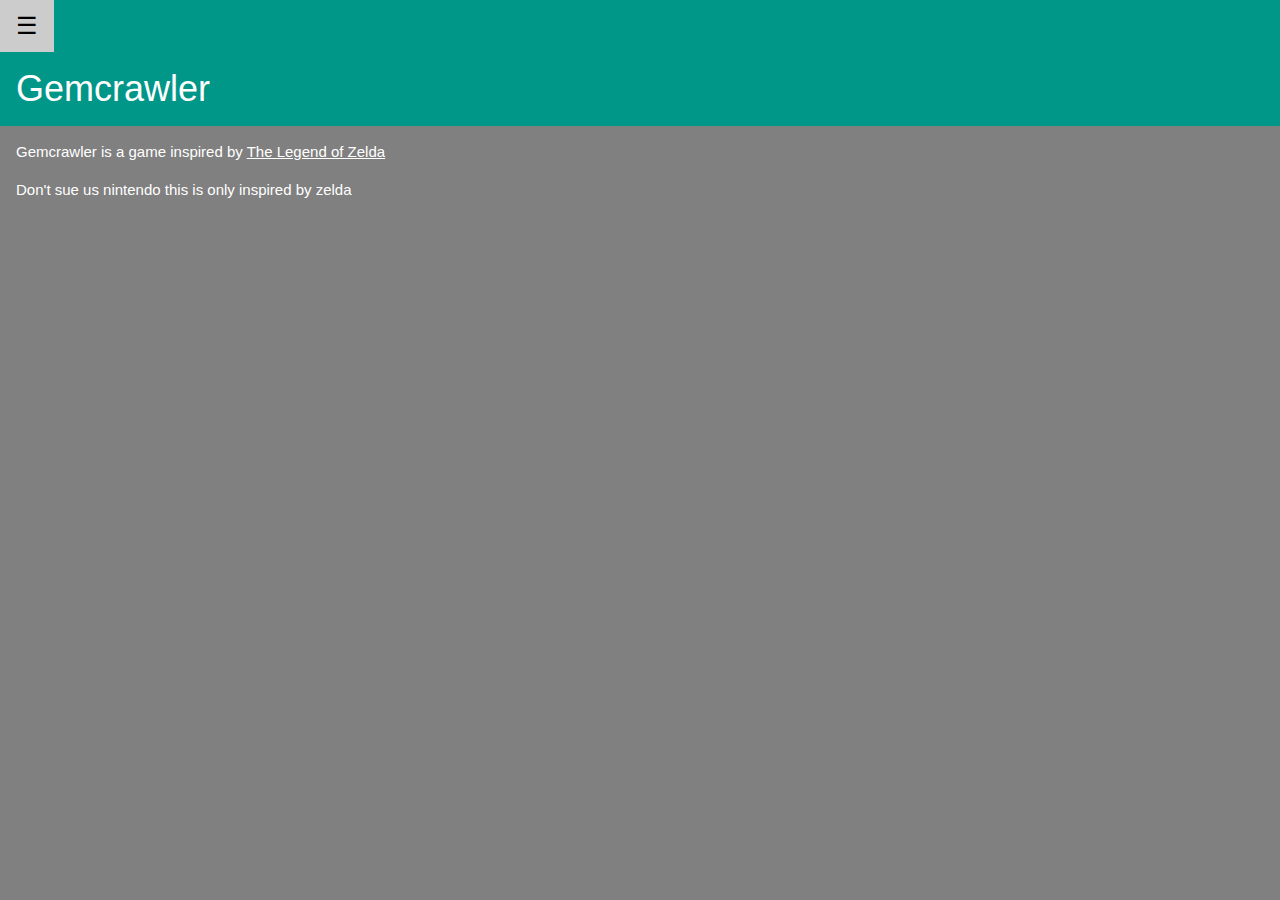
<file: index.html>
<!DOCTYPE html5>
<html>
<title>Gemcrawler</title>
<link rel="stylesheet" href="style.css">
<meta name="viewport" content="width=device-width, initial-scale=1">
<link rel="stylesheet" href="https://www.w3schools.com/w3css/4/w3.css">
<body>

<div class="w3-sidebar w3-bar-block w3-card w3-animate-left" style="display:none" id="mySidebar">
  <button class="w3-bar-item w3-button w3-large"
  onclick="w3_close()">Close &times;</button>
  <a href="downloads.html" class="w3-bar-item w3-button">Play Gemcrawler</a>
  <a href="credits.html" class="w3-bar-item w3-button">Credits</a>
  <a href="faq.html" class="w3-bar-item w3-button">F.A.Q</a>
</div>

<div id="main">

<div class="w3-teal">
  <button id="openNav" class="w3-button w3-teal w3-xlarge" onclick="w3_open()">&#9776;</button>
  <div class="w3-container">
    <h1>Gemcrawler</h1>
  </div>
</div>


<div class="w3-container">
<p>Gemcrawler is a game inspired by <a href='https://www.zelda.com'>The Legend of Zelda</a></p>
<p>Don't sue us nintendo this is only inspired by zelda</p>
</div>

</div>

<script>
function w3_open() {
  document.getElementById("main").style.marginLeft = "25%";
  document.getElementById("mySidebar").style.width = "25%";
  document.getElementById("mySidebar").style.display = "block";
  document.getElementById("openNav").style.display = 'none';
}
function w3_close() {
  document.getElementById("main").style.marginLeft = "0%";
  document.getElementById("mySidebar").style.display = "none";
  document.getElementById("openNav").style.display = "inline-block";
}
</script>

</body>
</html>
</file>
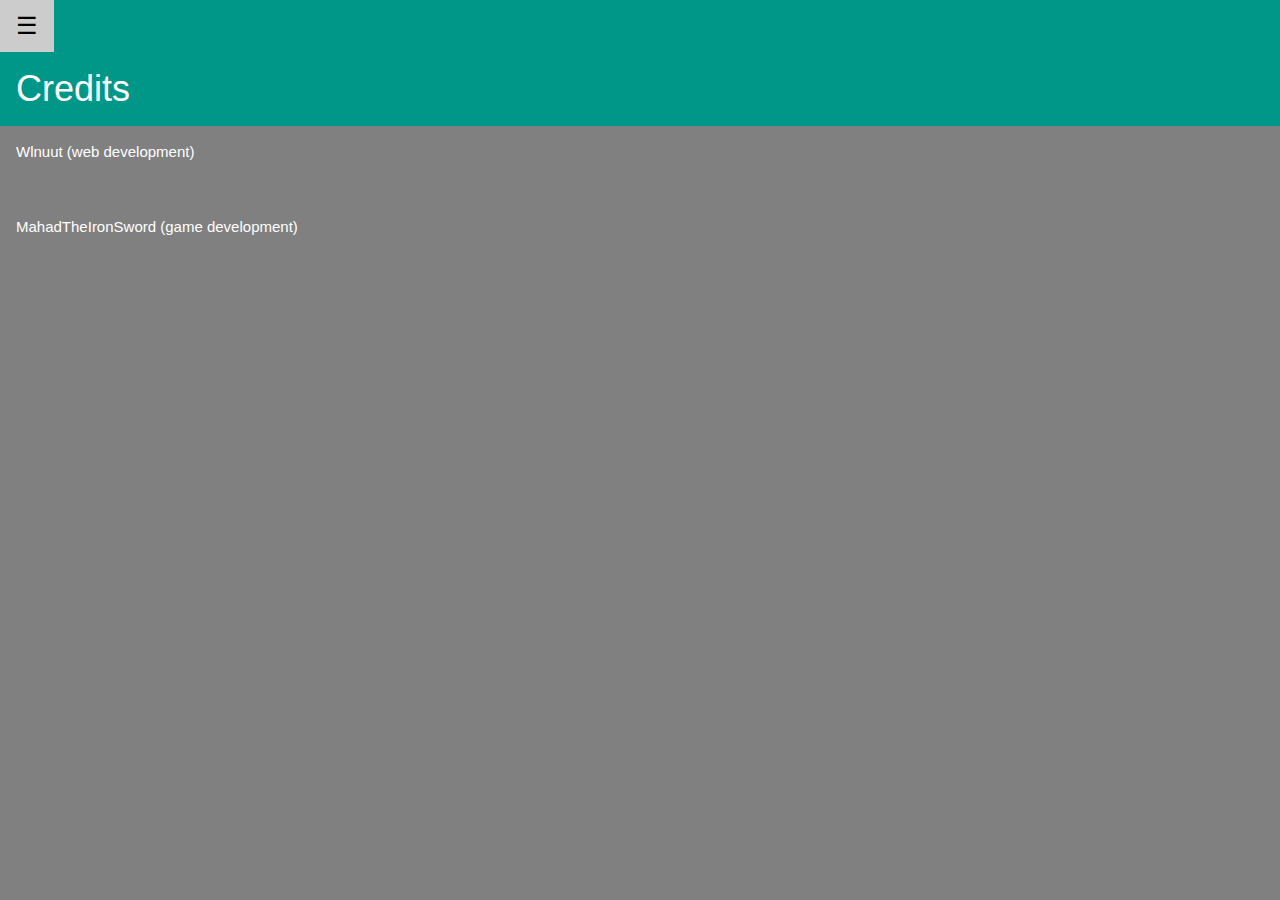
<file: credits.html>
<!DOCTYPE html5>
<html>
<title>Gemcrawler</title>
<link rel="stylesheet" href="style.css">
<meta name="viewport" content="width=device-width, initial-scale=1">
<link rel="stylesheet" href="https://www.w3schools.com/w3css/4/w3.css">
<body>

<div class="w3-sidebar w3-bar-block w3-card w3-animate-left" style="display:none" id="mySidebar">
  <button class="w3-bar-item w3-button w3-large"
  onclick="w3_close()">Close &times;</button>
 <a href="https://gemcrawler.github.io" class="w3-bar-item w3-button">Home</a>
  <a href="downloads.html" class="w3-bar-item w3-button">Play Gemcrawler</a>
  <a href="faq.html" class="w3-bar-item w3-button">F.A.Q</a>
</div>

<div id="main">

<div class="w3-teal">
  <button id="openNav" class="w3-button w3-teal w3-xlarge" onclick="w3_open()">&#9776;</button>
  <div class="w3-container">
    <h1>Credits</h1>
  </div>
</div>


<div class="w3-container">
<p>Wlnuut (web development)</p><br>
<p>MahadTheIronSword (game development)</p>
</div>

</div>

<script>
function w3_open() {
  document.getElementById("main").style.marginLeft = "25%";
  document.getElementById("mySidebar").style.width = "25%";
  document.getElementById("mySidebar").style.display = "block";
  document.getElementById("openNav").style.display = 'none';
}
function w3_close() {
  document.getElementById("main").style.marginLeft = "0%";
  document.getElementById("mySidebar").style.display = "none";
  document.getElementById("openNav").style.display = "inline-block";
}
</script>

</body>
</html>
</file>
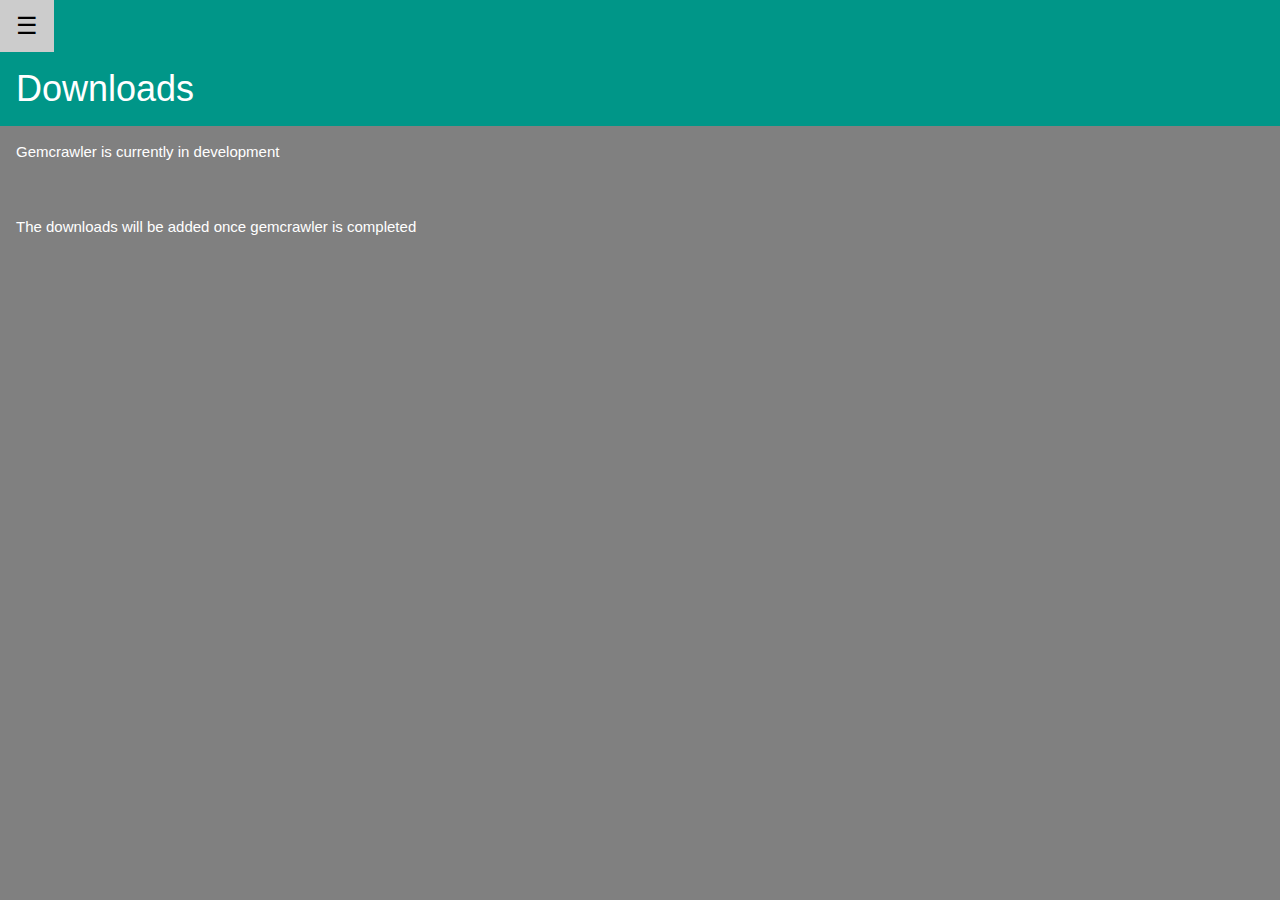
<file: downloads.html>
<!DOCTYPE html5>
<html>
<title>Gemcrawler</title>
<link rel="stylesheet" href="style.css">
<meta name="viewport" content="width=device-width, initial-scale=1">
<link rel="stylesheet" href="https://www.w3schools.com/w3css/4/w3.css">
<body>

<div class="w3-sidebar w3-bar-block w3-card w3-animate-left" style="display:none" id="mySidebar">
  <button class="w3-bar-item w3-button w3-large"
  onclick="w3_close()">Close &times;</button>
  <a href="https://gemcrawler.github.io" class="w3-bar-item w3-button">Home</a>
  <a href="credits.html" class="w3-bar-item w3-button">Credits</a>
  <a href="faq.html" class="w3-bar-item w3-button">F.A.Q</a>
</div>

<div id="main">

<div class="w3-teal">
  <button id="openNav" class="w3-button w3-teal w3-xlarge" onclick="w3_open()">&#9776;</button>
  <div class="w3-container">
    <h1>Downloads</h1>
  </div>
</div>


<div class="w3-container">
<p>Gemcrawler is currently in development</p><br>
<p>The downloads will be added once gemcrawler is completed</p>
</div>

</div>

<script>
function w3_open() {
  document.getElementById("main").style.marginLeft = "25%";
  document.getElementById("mySidebar").style.width = "25%";
  document.getElementById("mySidebar").style.display = "block";
  document.getElementById("openNav").style.display = 'none';
}
function w3_close() {
  document.getElementById("main").style.marginLeft = "0%";
  document.getElementById("mySidebar").style.display = "none";
  document.getElementById("openNav").style.display = "inline-block";
}
</script>

</body>
</html>
</file>
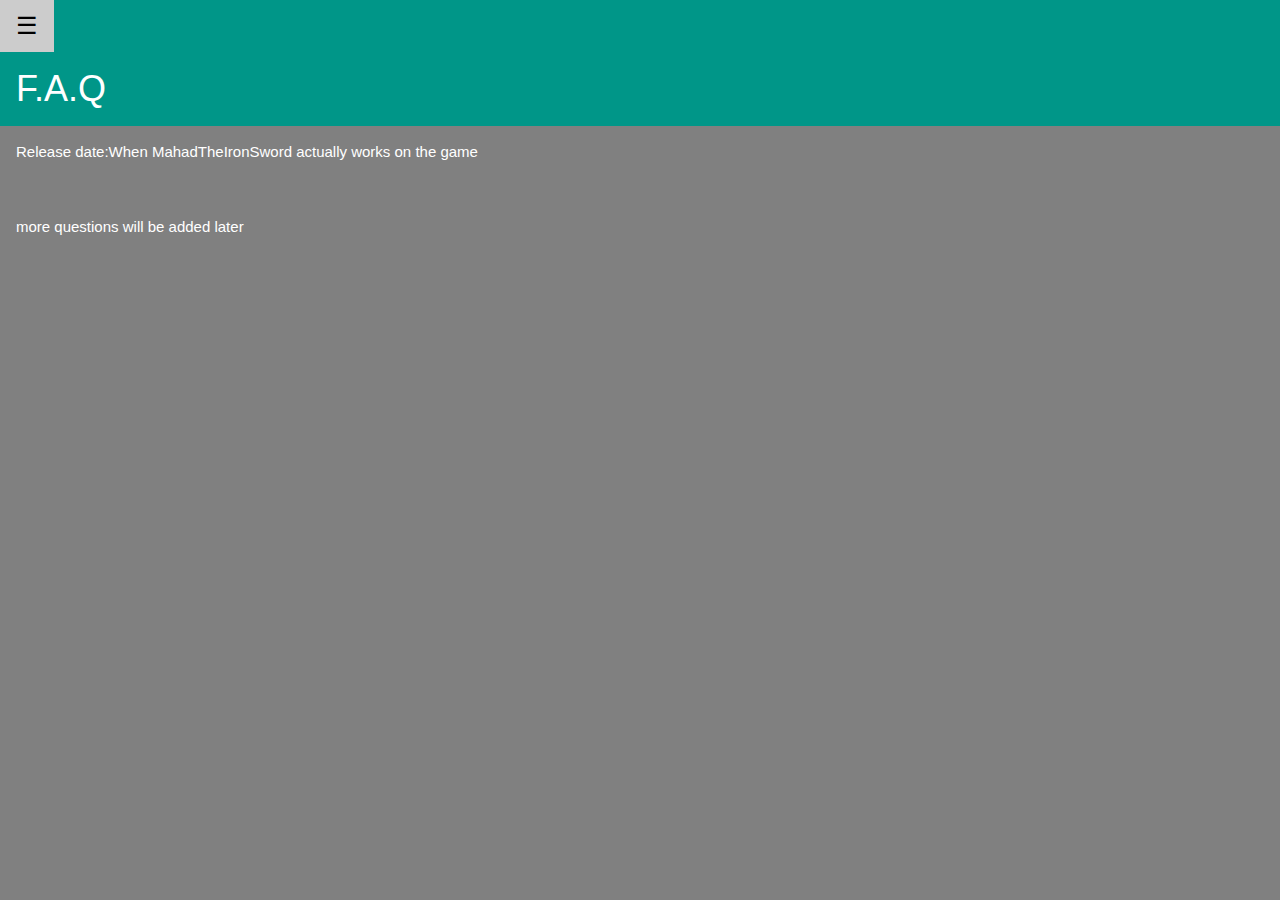
<file: faq.html>
<!DOCTYPE html5>
<html>
<title>Gemcrawler</title>
<link rel="stylesheet" href="style.css">
<meta name="viewport" content="width=device-width, initial-scale=1">
<link rel="stylesheet" href="https://www.w3schools.com/w3css/4/w3.css">
<body>

<div class="w3-sidebar w3-bar-block w3-card w3-animate-left" style="display:none" id="mySidebar">
  <button class="w3-bar-item w3-button w3-large"
  onclick="w3_close()">Close &times;</button>
   <a href="https://gemcrawler.github.io" class="w3-bar-item w3-button">Home</a>
  <a href="downloads.html" class="w3-bar-item w3-button">Play Gemcrawler</a>
  <a href="credits.html" class="w3-bar-item w3-button">Credits</a>
</div>

<div id="main">

<div class="w3-teal">
  <button id="openNav" class="w3-button w3-teal w3-xlarge" onclick="w3_open()">&#9776;</button>
  <div class="w3-container">
    <h1>F.A.Q</h1>
  </div>
</div>


<div class="w3-container">
<p>Release date:When MahadTheIronSword actually works on the game</p><br>
<p>more questions will be added later</p>
</div>

</div>

<script>
function w3_open() {
  document.getElementById("main").style.marginLeft = "25%";
  document.getElementById("mySidebar").style.width = "25%";
  document.getElementById("mySidebar").style.display = "block";
  document.getElementById("openNav").style.display = 'none';
}
function w3_close() {
  document.getElementById("main").style.marginLeft = "0%";
  document.getElementById("mySidebar").style.display = "none";
  document.getElementById("openNav").style.display = "inline-block";
}
</script>

</body>
</html>
</file>
<file: style.css>
body{background-color:gray;}
p{color:white;}
h1{color:white}
</file>
